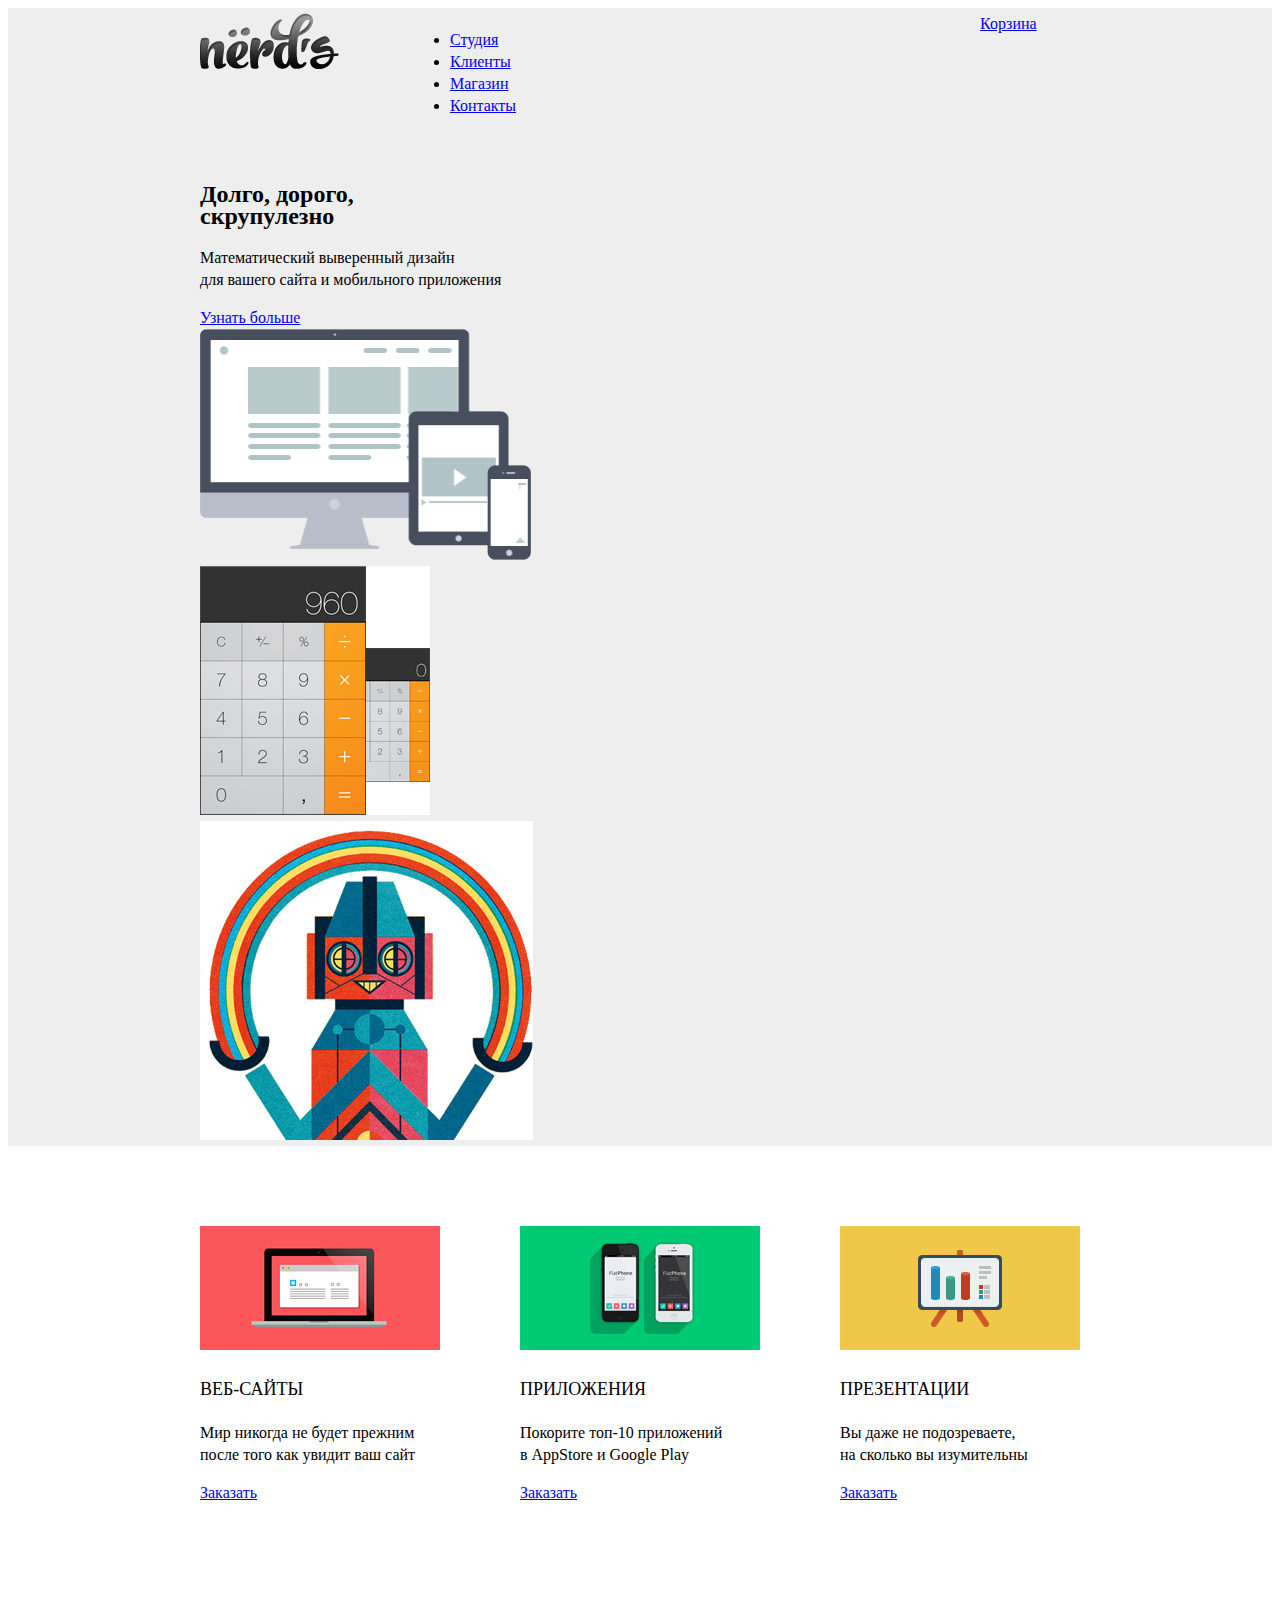
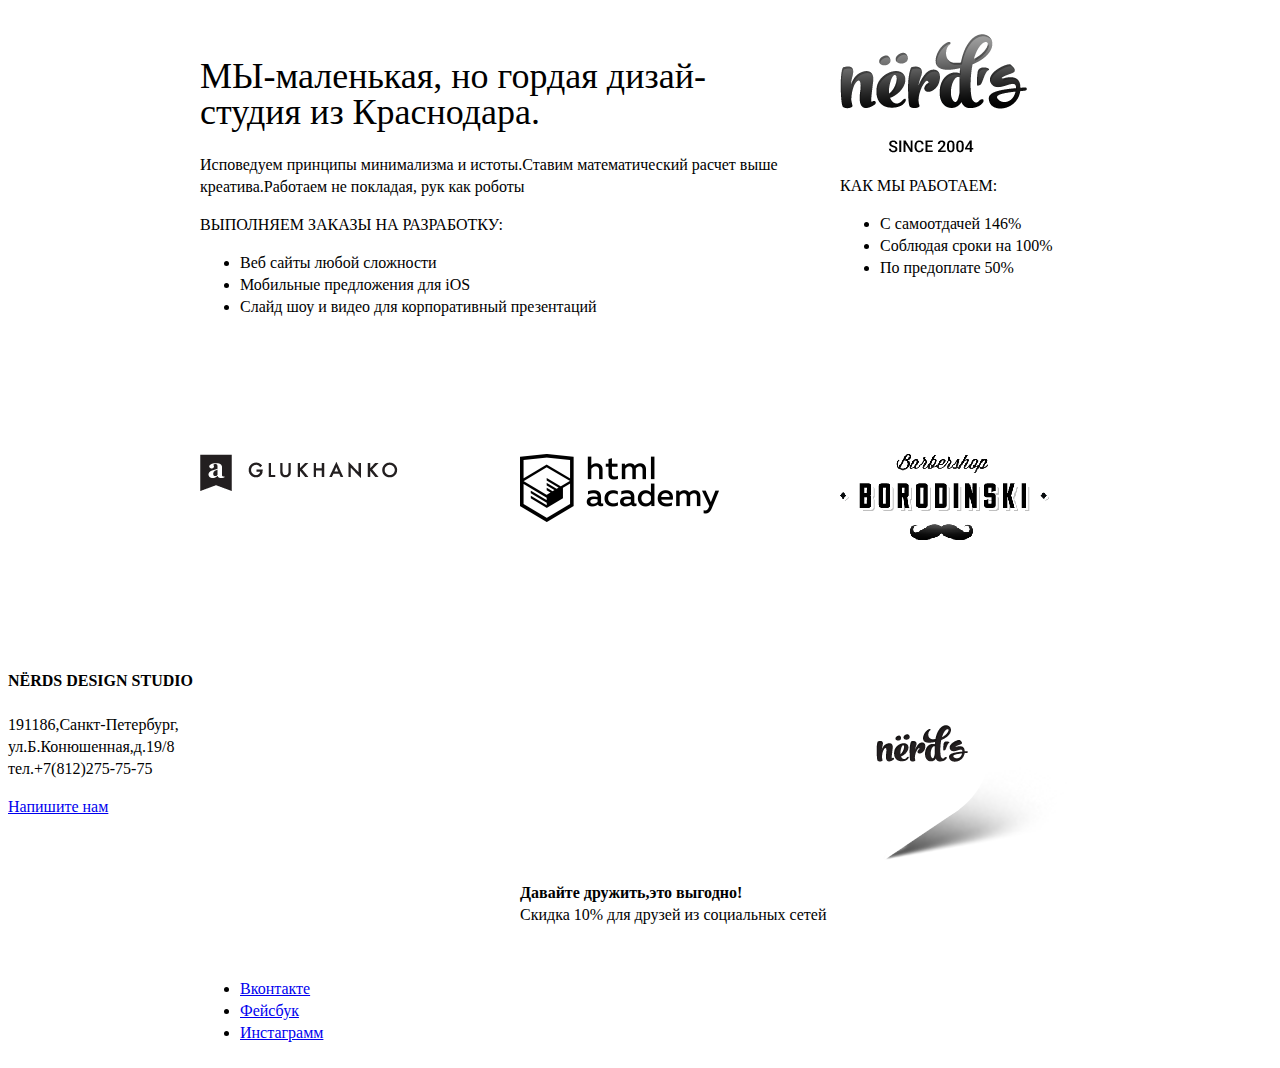
<file: index.html>
<!DOCTYPE html>
<html lang="ru">
    <head>
        <meta charset="utf-8">
        <title>Нёрдс</title>
        <link href="css/style.css" rel="stylesheet">
    </head>
    <body>
       
        <header>
            <div class="container clearfix">
                <div class="header-top clearfix"><!--Если не ставлю класс "клеарфикс",h2 блока "slider" залазит на корзину. Не могу понять почему-->
                    <div class="header-logo">
                        <img src="img/header_logo.png" width="139" height="56" alt="Нёрдс">
                    </div>
                    <nav>
                        <ul>
                          <li><a href="#">Студия</a></li>
                          <li><a href="#">Клиенты</a></li>
                          <li><a href="#">Магазин</a></li>
                          <li><a href="#">Контакты</a></li>
                       </ul>
                   </nav>
                   <div class="user-block">
                      <div class="user-card">
                          <a class="card" href="#">Корзина</a>
                       </div>      
                   </div>
                </div>
                <div class="slider">     
                    <h2>Долго, дорого,<br>
                        скрупулезно</h2>
                    <p>Математический выверенный дизайн<br>
                       для вашего сайта и мобильного приложения</p>
                    <a class="btn btn-long btn-red" href="#">Узнать больше</a>
                    <div class="slider-item">
                        <img src="img/slider_1.png" width="331" height="231" alt="Слайдер">
                    </div>
                    <div class="slider-item">
                        <img src="img/slder_2.png" width="230" height="249" alt="слайдер 2">
                    </div>
                    <div class="slider-item">    
                        <img src="img/slider_3.png" width="333" height="319" alt="Слайдер3">
                    </div>    
               </div>
            </div>    
        </header>
               
        <main>
            <div class="container clearfix"><!-- Не понятно почему распорка не ставиться на центровщик, уже во-второй раза-->
                <div class="products clearfix"><!--Cтавлю сюда, тогда работает-->
                    <div class="products-item">
                        <img src="img/web.jpg" width="240" height="124" alt="Веб-сайты">
                        <h3 class="product-title">ВЕБ-САЙТЫ</h3>
                        <p>Мир никогда не будет прежним<br>
                           после того как увидит ваш сайт
                        </p>
                        <a class="btn btn-medium btn-red" href="#">Заказать</a>
                    </div>
                    <div class="products-item">
                        <img src="img/attachment.jpg" width="240" height="124" alt="Приложения">
                        <h3 class="product-title">ПРИЛОЖЕНИЯ</h3>
                        <p>Покорите топ-10 приложений<br>
                           в AppStore и Google Play
                        </p>   
                        <a class="btn btn-medium btn-green" href="#">Заказать</a>
                   </div>
                   <div class="products-item">
                       <img src="img/presentations.jpg" width="240" height="124" alt="Презентации">
                       <h3 class="product-title">ПРЕЗЕНТАЦИИ</h3>
                       <p>Вы даже не подозреваете,<br>
                          на сколько вы изумительны
                       </p>
                       <a class="btn btn-medium btn-yellow" href="#">Заказать</a>
                   </div>
               </div>
               <div class="seo-block clearfix"> <!--тоже самое-->
                   <div class="seo-block-left">
                       <h1>МЫ-маленькая, но гордая
                           дизай-студия из Краснодара.</h1><!--НУЖНА ПОМОЩЬ:Если это Н1, тогда с второй старницой шрифт разный-->
                       <p>Исповедуем принципы минимализма и истоты.Ставим математический
                          расчет выше креатива.Работаем не покладая, рук как роботы
                       </p>   
                       <p>ВЫПОЛНЯЕМ ЗАКАЗЫ НА РАЗРАБОТКУ:</p>
                           <ul class="seo-list">
                              <li>Веб сайты любой сложности</li>
                              <li>Мобильные предложения для iOS</li>
                              <li>Слайд шоу и видео для корпоративный презентаций</li>
                           </ul>    
                      
                   </div>
                   <div class="seo-block-right">
                       <div class="seo-block-logo">
                           <img src="img/content_logo.png" width="187" height="119" alt="Нёрдс">
                       </div>      
                        <p>КАК МЫ РАБОТАЕМ:</p>
                          <ul class="seo-list">
                              <li>С самоотдачей 146%</li>
                              <li>Соблюдая сроки на 100%</li>
                              <li>По предоплате 50%</li>
                         </ul>
                     </div>
                </div>                  
                <div class="partners clearfix"><!--тоже-->
                    <div class="partners-item"> 
                        <a href="#">
                             <img src="img/parthners_gluhanko.png" width="198" height="37" alt="Нёрдс"></a>
                    </div>
                    <div class="partners-item">              
                        <a href="#">
                            <img src="img/parthners_html.png" width="199" height="68" alt="Нёрдс"></a>
                    </div>
                    <div class="partners-item">          
                        <a href="#">
                            <img src="img/parthners_borodinski.png" width="209" height="90" alt="Нёрдс"></a>
                    </div>    
                </div>
            </div> 
         </main> 
                  
         <footer>  
             <div class="map clearfix">
                 <div class="footer-marker">
                     <img src="img/marker.png" width="231" height="190" alt="футер марекр">
                 </div>     
                 <div class="footer-contacts">
                     <p><b>NЁRDS DESIGN STUDIO</b><br><br>
                           191186,Санкт-Петербург,<br>
                           ул.Б.Конюшенная,д.19/8<br>
                           тел.+7(812)275-75-75</p>
                     <a href="#" class="btn btn-long btn-red">Напишите нам</a>
                 </div>
             </div>
             <div class="container clearfix ">   
                  <div class="footer-social">
                      <ul>
                          <li><a href="#">Вконтакте</a></li>
                          <li><a href="#">Фейсбук</a></li>
                          <li><a href="#">Инстаграмм</a></li>
                      </ul>
                  </div>
                  <p><b>Давайте дружить,это выгодно!</b><br>
                       Скидка 10% для друзей из социальных сетей
                  </p>     
             </div>
        </footer>
         <div class="modal-window">
            <form class="action-form" action="https://echo.htmlacademy.ru" method="post">
                <label>Ваше имя:<input type="text" name="name"></label>
                <label>Ваш e-mail:<input type="text" name="e-mail"></label><br>
                <label>Текст письма:<br><textarea rows="10" cols="55">НИ ШАГУ НАЗАД!!!!))))С ДНЕМ ПОБЕДЫ!!!</textarea></label>
            </form>
        </div>   
    </body>
</html>
</file>
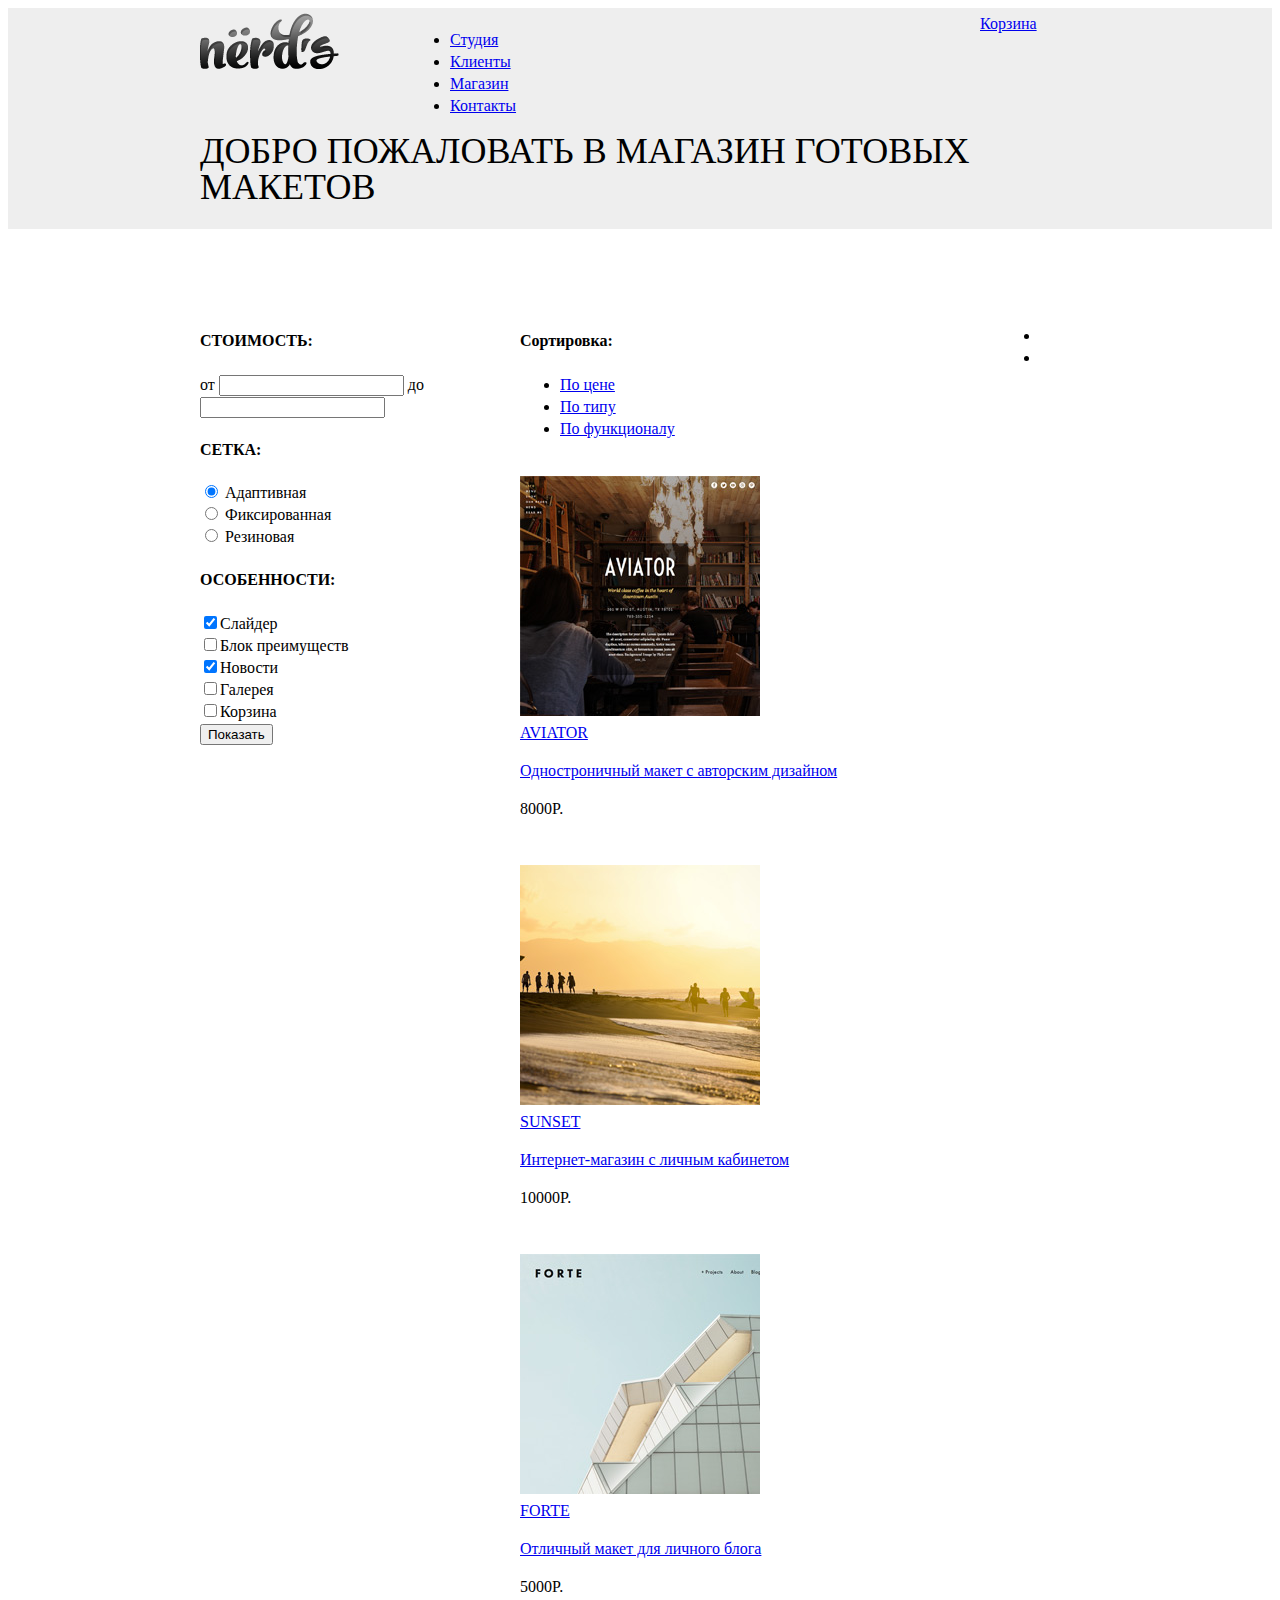
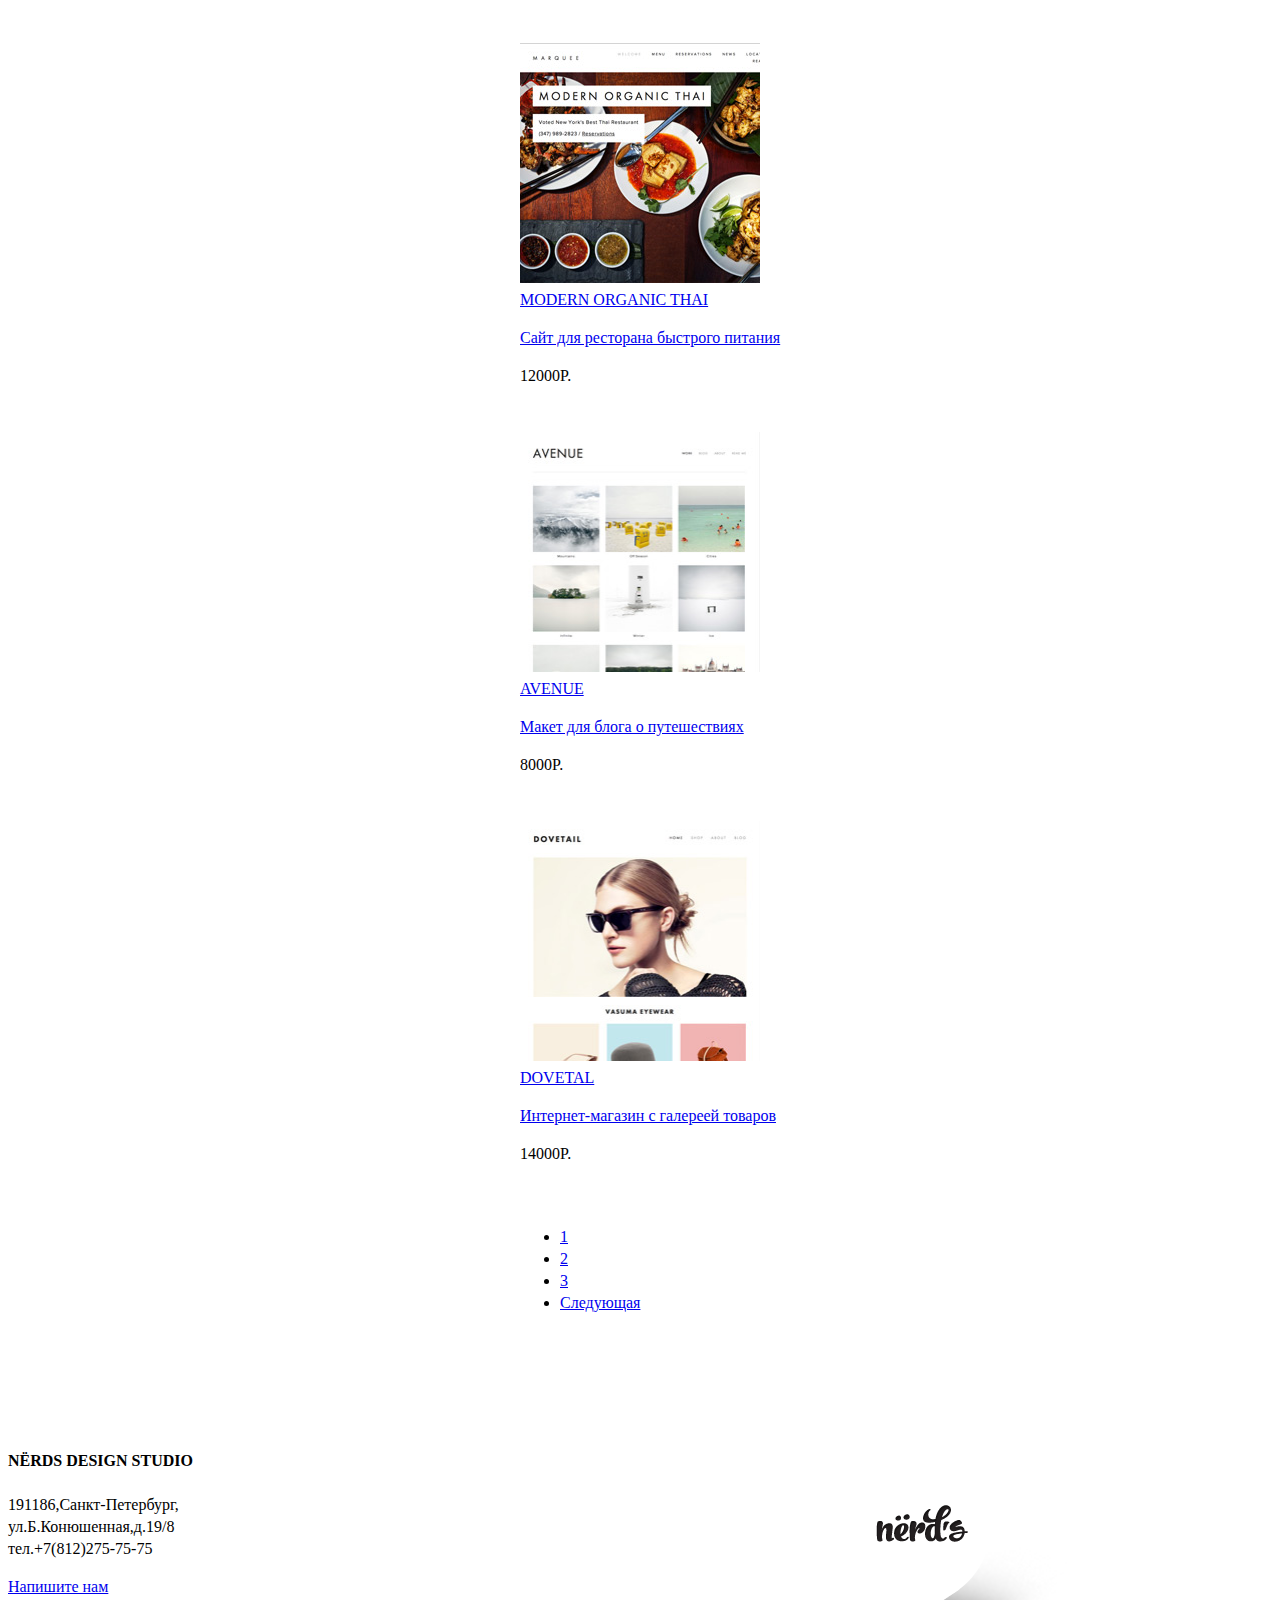
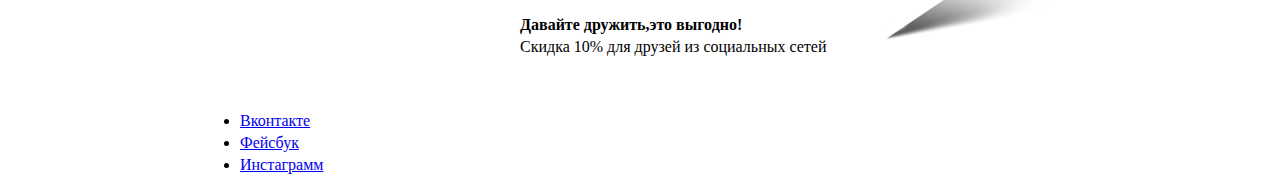
<file: inner.html>
<!DOCTYPE html>
<html lang="ru">
    <head>
        <meta charset="utf-8">
        <title>Нёрдс внутреннея страница</title>
        <link href="css/style.css" rel="stylesheet">
    </head>
  
    <body>
       
        <header>
            <div class="container clearfix">
                <div class="header-top">
                    <div class="header-logo">
                        <a href="#"><img src="img/header_logo.png" alt="Нёрдс"></a>      
                    </div>
                    <nav>
                        <ul>
                           <li><a href="#">Студия</a></li>
                           <li><a href="#">Клиенты</a></li>
                           <li><a href="#">Магазин</a></li>
                           <li><a href="#">Контакты</a></li>
                        </ul>
                    </nav>
                    <div class="user-block">
                        <div class="user-card">
                            <a class="card" href="#">Корзина</a>
                        </div>
                    </div>
               </div> 
               <div class="header-title">      
                   <h1>ДОБРО ПОЖАЛОВАТЬ В МАГАЗИН <!-- Нужна помощь-это Н1, тогда с главной страницой шрифт разный-->
                      ГОТОВЫХ МАКЕТОВ</h1>        
               </div>
          </div>
          </header>
      
        <main>
            <div class="container clearfix">
                <div class="filter">
                    <form class="filter-form" action="https://echo.htmlacademy.ru" method="post">
                        <div class="filter-coin"> 
                            <h4>СТОИМОСТЬ:</h4>
                            <label>
                              от <input type="text" name="small">
                            </label>
                            <label>
                              до <input type="text" name="big">
                            </label>
                        </div>
                        <div class="filter-grid">   
                            <h4>СЕТКА:</h4>
                            <label><input type="radio" checked name="answer" value="adaptive"> Адаптивная</label><br><!-- в форме можно исполь. бр?-->        
                            <label><input type="radio" name="answer" value="fix"> Фиксированная</label><br>
                            <label><input type="radio" name="answer" value="rubber"> Резиновая</label>
                        </div> 
                        <div class="filter-features">
                            <h4>ОСОБЕННОСТИ:</h4>
                            <input type="checkbox" name="Слайдер" checked>Слайдер<br><!--Нужно ли исполь.br или можно по другому-->
                            <input type="checkbox" name="Блок преимуществ">Блок преимуществ<br>
                            <input type="checkbox" name="Новости" checked>Новости<br>
                            <input type="checkbox" name="Галерея">Галерея<br>
                            <input type="checkbox" name="Корзина">Корзина
                        </div>     
                        <input type="submit" value="Показать">
                   </form>
               </div>            
               <div class="catalog">
                    <div class="catalog-sorting">
                        <h4>Сортировка:</h4>
                        <ul class="catalog-sorting-list">
                            <li><a href="#">По цене</a></li>
                            <li><a href="#">По типу</a></li>
                            <li><a href="#">По функционалу</a></li>
                        </ul>       
                    </div>
                    <div class="sorting-erow">
                        <ul class="strelochki-list">
                            <li></li>
                            <li></li>
                        </ul>
                          
                    </div>    
                    <div class="catalog-items">
                        <div class="catalog-item"> 
                            <a href="#"><img src="img/aviator.jpg" width="240" height="240" alt="Авиатор"></a>
                            <div class="hover-item">
                                <a href="#"><span>AVIATOR</span></a>
                                <a href="#"><p>Одностроничный макет с авторским дизайном</p></a>
                                <div class="hover-price">
                                    <span>8000P.</span>
                                </div>
                            </div>
                        </div>
                        <div class="catalog-item">        
                            <a href="#"><img src="img/sunset.jpg" width="240" height="240" alt="Сансет"></a>
                            <div class="hover-item">
                                <a href="#"><span>SUNSET</span></a>
                                <a href="#"><p>Интернет-магазин с личным кабинетом</p></a>
                                <div class="hover-price">
                                    <span>10000P.</span>
                                </div>
                            </div>
                        </div>
                        <div class="catalog-item">    
                            <a href="#"><img src="img/forte.jpg" width="240" height="240" alt="Форте"></a>
                            <div class="hover-item">
                                <a href="#"><span>FORTE</span></a>
                                <a href="#"><p>Отличный макет для личного блога</p></a>
                                <div class="hover-price">
                                    <span>5000P.</span>
                                </div>
                            </div>
                        </div>
                        <div class="catalog-item">       
                            <a href="#"><img src="img/modern.jpg" width="240" height="240" alt="Модерн"></a>
                            <div class="hover-item">
                                <a href="#"><span>MODERN ORGANIC THAI</span></a>
                                <a href="#"><p>Сайт для ресторана быстрого питания</p></a>
                                <div class="hover-price">
                                    <span>12000P.</span>
                                </div>
                            </div>
                        </div>
                        <div class="catalog-item">       
                            <a href="#"><img src="img/avenue.jpg"  width="240" height="240" alt="Авеню"></a>
                            <div class="hover-item">
                                <a href="#"><span>AVENUE</span></a>
                                <a href="#"><p>Макет для блога  о путешествиях</p></a>
                                <div class="hover-price">
                                    <span>8000P.</span>
                                </div>
                            </div>
                        </div>
                        <div class="catalog-item">       
                            <a href="#"><img src="img/dovetal.jpg" width="240" height="240" alt="Доветаль"></a>
                            <div class="hover-item">
                                <a href="#"><span>DOVETAL</span></a>
                                <a href="#"><p>Интернет-магазин с галереей товаров</p></a>
                                <div class="hover-price">
                                    <span>14000P.</span>
                                </div>
                            </div>
                        </div>    
                   </div>
                   <div class="paginations">
                      <ul>
                          <li><a href="#" class="btn btn-small btn-grey">1</a></li>
                          <li><a href="#" class="btn btn-small btn-grey">2</a></li>
                          <li><a href="#" class="btn btn-small btn-grey">3</a></li>
                          <li><a href="#" class="btn btn-long btn-grey">Следующая</a></li>
                     </ul>      
                   </div>
               </div>
           </div>
       </main> 
       
       <footer>
          <div class="map">
              <div class="footer-marker">
                  <img src="img/marker.png" alt="Футер">
              </div>      
              <div class="footer-contacts">
                  <p><b>NЁRDS DESIGN STUDIO</b><br><br>
                        191186,Санкт-Петербург,<br>
                        ул.Б.Конюшенная,д.19/8<br>
                        тел.+7(812)275-75-75</p>
                <p><a href="#" class="btn btn-long btn-red">Напишите нам</a></p>
            </div>
          </div>    
             <div class="container">
                 <div class="footer-social">
                     <ul>
                         <li><a href="#">Вконтакте</a></li>
                         <li><a href="#">Фейсбук</a></li>
                        <li><a href="#">Инстаграмм</a></li>
                     </ul>
                 </div>
                 <p><b>Давайте дружить,это выгодно!</b><br>
                       Скидка 10% для друзей из социальных сетей</p>
             </div>   
        </footer>
        <div class="modal-window">
            <form class="action-form" action="https://echo.htmlacademy.ru" method="post">
                <label>Ваше имя:<input type="text" name="name"></label>
                <label>Ваш e-mail:<input type="text" name="e-mail"></label><br>
                <label>Текст письма:<br><textarea rows="10" cols="55">НИ ШАГУ НАЗАД!!!!))))С ДНЕМ ПОБЕДЫ!!!</textarea></label>
            </form>
        </div>   
    </body>
</html>
</file>
<file: css/style.css>
body {
    font-family:Roboto Medium;
    font-size: 16px;
    line-height: 22px;
    font-style: normal;
    font-weight: normal;
    color: #000000;
    
}
.clearfix::after {
  content: "";

  display: table;
  clear: both;
}
.container {
    width: 880px;
    padding: 0 10px;
    margin: 0 auto;
}
header {
    background: #eeeeee;
    margin-bottom: 80px;
    
}
.header-top {
    padding-top: 5px;
    margin-bottom: 50px;
    
}
.header-logo {
    float: left;
    width: 160px;
    margin-right: 50px;
}
nav {
    float: left;
    width: 480px;
    margin-right: 90px;
        
}
.user-block {
    float: right;
    width: 100px;
}
.slider {
    
}
.products {
    margin-bottom: 130px;
    
}
.products-item {
    float: left;
    width:240;
    margin-right: 80px;
    
}
.products-item:last-child {
    margin-right: 0px;
}
.seo-block {
    margin-bottom: 120px;
    
}
.seo-block-left {
    float: left;
    width: 580px;
    margin-right: 60px;
}
.seo-block-right {
    float:right;
    width: 240px;
}
.partners {
    margin-bottom:;
    
}
.partners-item {
    float: left;
    width: 220px;
    margin-right: 100px;
}
.partners-item:last-child {
    margin-right: 0px;
}
footer {
    margin-top: 120px;
}
.map {
    
}
.footer-marker {
    float: right;
    margin-right: 205px;?/* не могу понять почему не хватает расстояни , ведь он же не центруется, поэтому я расстояние с конца карты мерял*/
    width: 231px;
    
}
.footer-social { /* не могу зафлоатить*/
    margin-top: 80px;
    float: left;
    width: 240px;
    margin-right: 80px;
}
.footer-social b {
    float: right;
    
}
.modal-window {
    display:none;
}

.catalog {
    
}
.filter {
    float:left;
    width: 240px;
    margin-right: 80px;
}
.catalog {
    float:left;
    width:560px;
    
}
.catalog-sorting {
    float:left;
    width: 460px;
    margin-right: 60px;
    margin-bottom: 20px;
    
    
}
.catalog-items {
    
}
.catalog-item {/* не могу поместить по ширине,даже играя с маргинами*/
    display: inline-block;
    margin-right:80px;
    margin-bottom: 45px;
}
.catalog-item:nth-child(2n) {
    margin-right: 0px;

    
}


   
    
h1 {
    font-family: Roboto Medium, Medium;
    font-size: 36px;
    line-height: 36px;
    color: #000000;
    font-weight: normal;
}
h3 {
    font-family: Roboto Medium, Medium;
    font-size: 18px;
    color: #000000;
    line-height:30px;
    font-weight: normal;

}
</file>
